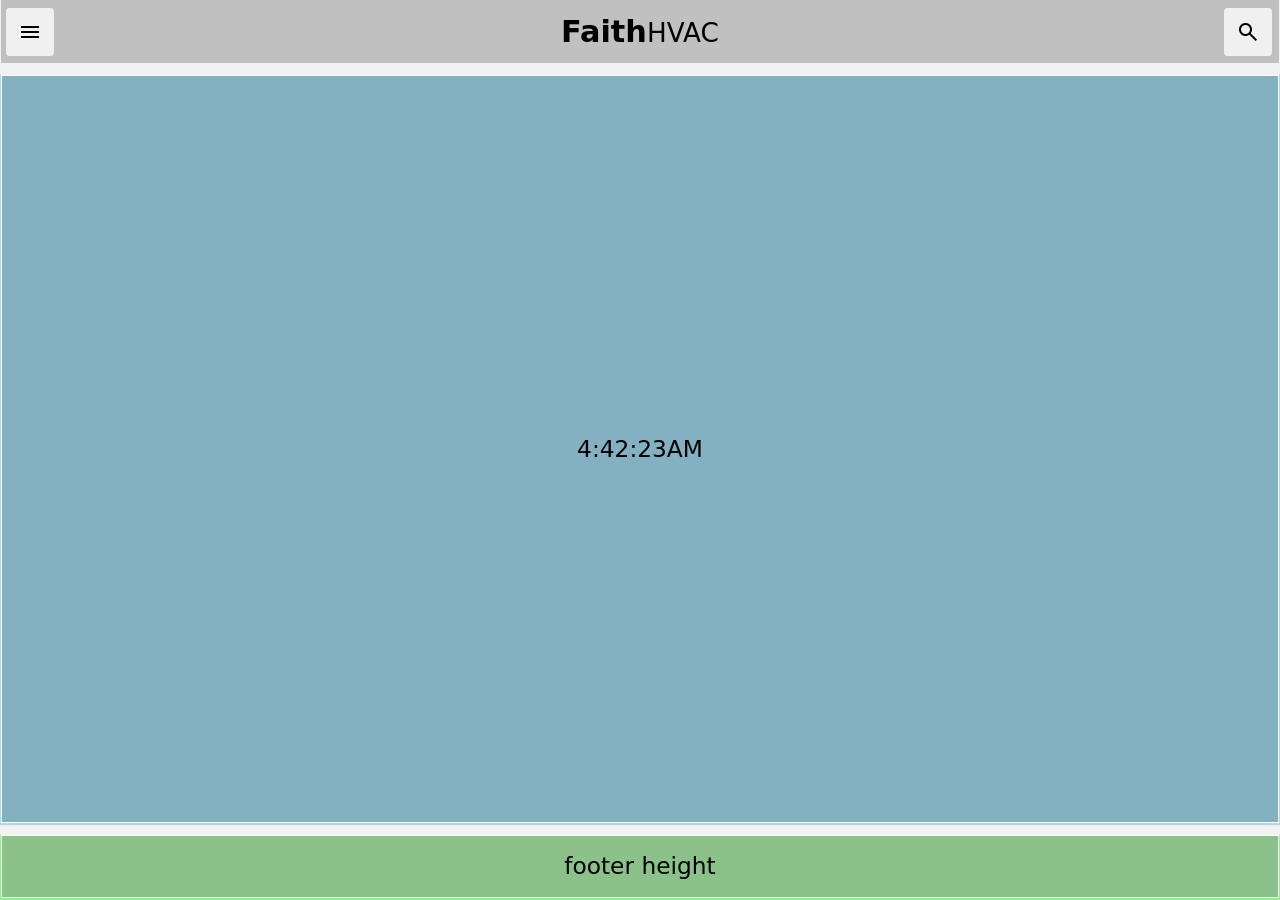
<file: public/index.html>
<!DOCTYPE html>
<html lang="en">

  <head>
    <meta charset="utf-8">
    <meta name="google-site-verification" content="GSo7buConJufr_QUETL_IH06rZeFvtlof6xU7j_LmZc">
    <meta http-equiv="Cache-control" content="max-age=31536000, immutable">
    <meta name="theme-color" content="#212123">

    <title>WorkSite</title

    <meta name="description" content="Faith HVAC has air quality solutions that are the newest, most modern furnaces, boilers, air conditioners and hot water heaters to date.  Energy efficient HVAC products with a wide range of brand variants.">
    <meta property="og:site_name" content="Faith HVAC">    
    <meta property="og:url" content="https://faithheatingcooling.com/">
    <meta property="og:title" content="Heating and Cooling Products and Services - Faith HVAC">
    <meta property="og:description" content="Faith HVAC has air quality solutions that are the newest, most modern furnaces, boilers, air conditioners and hot water heaters to date.  Energy efficient HVAC products with a wide range of brand variants.">
      
  <!--  <meta property="og:image" content="https://www.gstatic.com/images/icons/material/apps/fonts/1x/material-symbols/material_symbols.jpg"> -->

    <meta name="twitter:card" content="summary_large_image">
    <meta name="twitter:site" content="@faithhvac">
    <meta name="twitter:title" content="Chicago's Expert HVAC Service - Faith Heating and Cooling">
    <meta name="twitter:description" content="Faith HVAC has air quality solutions that are the newest, most modern furnaces, boilers, air conditioners and hot water heaters to date.  Energy efficient HVAC products with a wide range of brand variants.">

  <!--  <meta name="twitter:image" content="https://www.gstatic.com/images/icons/material/apps/fonts/1x/material-symbols/material_symbols.jpg"> -->

    <meta name="viewport" content="width=device-width, minimum-scale=1.0, maximum-scale=1.0, user-scalable=no">
      
    <!-- <link rel="icon" href="https://www.gstatic.com/images/icons/material/apps/fonts/1x/catalog/v5/favicon.svg"> -->

    <meta name="apple-mobile-web-app-capable" content="yes">
    <meta name="apple-mobile-web-app-status-bar-style" content="black-translucent">
      
<!--
    <link rel="apple-touch-icon" href="https://www.gstatic.com/images/branding/product/1x/google_fonts_64dp.png">

    <link rel="apple-touch-icon" sizes="96x96" href="https://www.gstatic.com/images/branding/product/1x/google_fonts_96dp.png">

    <link rel="apple-touch-icon" sizes="128x128" href="https://www.gstatic.com/images/branding/product/2x/google_fonts_64dp.png">

    <link rel="apple-touch-icon" sizes="192x192" href="https://www.gstatic.com/images/branding/product/2x/google_fonts_96dp.png">
-->

    <link rel="preconnect" href="https://fonts.googleapis.com">
    <link rel="canonical" href="https://faithheatingcooling.com/"/>
    <link rel="preconnect" href="https://fonts.gstatic.com" crossorigin>
    <link href="https://fonts.googleapis.com/css?family=Roboto:400,700&amp;display=swap" rel="preload" as="font">
    <link rel="stylesheet" href="https://fonts.googleapis.com/css2?family=Material+Symbols+Outlined:opsz,wght,FILL,GRAD@20..48,100..700,0..1,-50..200" />
    <link href="https://fonts.googleapis.com/icon?family=Material+Icons" rel="stylesheet">


<script>
{
  "@context": "https://schema.org",
  "@type": ["HVAC contractor", "Heating contractor", "Air conditioning contractor", "Air conditioning repair service", "Furnace repair service", "Handyman service"],
  "address": {
  "@type": "PostalAddress",
  "streetAddress": "1709 West Cornelia Ave Unit 2",
  "addressLocality": "Chicago",
  "addressRegion": "IL",
  "postalCode": "60657",
  "addressCountry": "US"
	}
}
</script>

<style>

*{
	margin:0;
	padding:0;
	-webkit-box-sizing:border-box;
	-moz-box-sizing:border-box;
	box-sizing:border-box;
	-webkit-text-size-adjust:100%;
	-moz-text-size-adjust: 100%;
	text-size-adjust:100%;
}
html,body{overflow:hidden auto;
  font-family:system-ui,"Roboto",monospace,sans-serif;
}
.header-wrapper{display:flex;align-items:center;}
.span-hvac-h1{font-size:calc(1.2rem + 0.18vw);font-weight:400;}
</style>
    
<link rel="stylesheet" href="style.css" as="style" />
    
</head>  
  
<body>
  
  <!-- Header -->
	<header>
    <div class="header-wrapper">
      <!-- Main Nav -->
		  <nav>
			  <i class="material-symbols-outlined">menu</i>
      </nav>
      <!-- Site H1 [name/logo] -->
      <h1>
		    Faith<span class="span-hvac-h1">HVAC</span>
      </h1>
      
      <!--<span id="headerHeight"></span>-->
     <nav>
			  <i class="material-symbols-outlined">search</i>
      </nav>
    </div>
	</header>
  
  <!-- Main -->
  <main>
    <div class="main-wrapper">
      
		  <span id="time-now"></span>
      
    </div>
	</main>
  
  <!-- Footer -->
	<footer>
    <div class="footer-wrapper">
      
      <span id="footerHeight">footer height</span>
      
    </div>
  </footer>
  
  <!-- Scripts -->
  <script type="module" src="bundle.js"></script>
  
  </body>
</html>
</file>
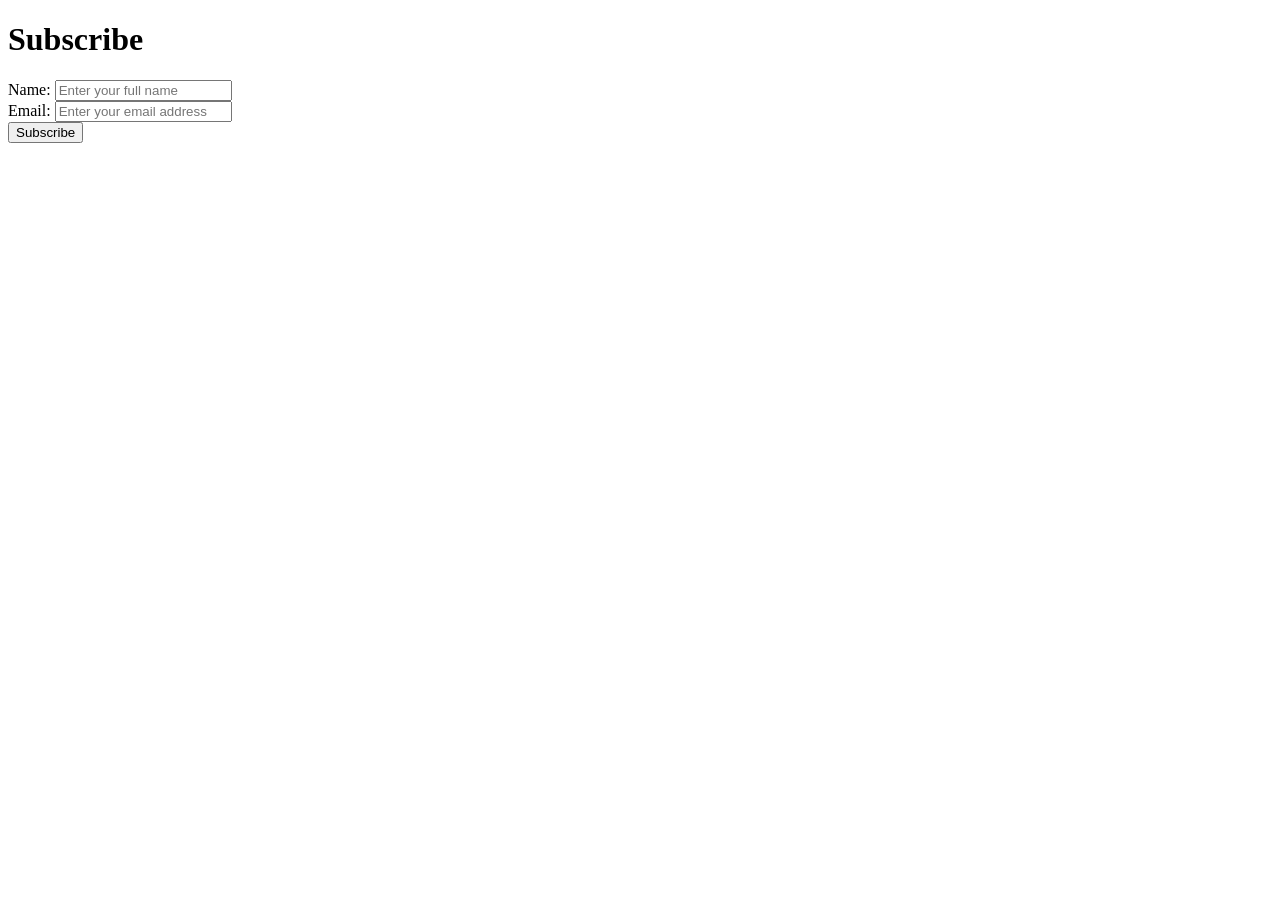
<file: public/indexedDB/index.html>
<!DOCTYPE html>
<html lang="en">
<head>
    <meta charset="UTF-8">
    <meta name="viewport"  content="width=device-width, initial-scale=1.0">
    <title>IndexedDB</title>
</head>
<body>
    <form id="subscription">
        <h1>Subscribe</h1>
        <div id="message"></div>
        <div class="field">
            <label for="name">Name: 
            <input type="text" id="name" name="name" placeholder="Enter your full name" required /></label>
            <small></small>
        </div>
        <div class="field">
            <label for="email">Email: 
            <input type="email" id="email" name="email" placeholder="Enter your email address" required /></label>
            <small></small>
        </div>
        <div class="field">
            <button type="button" class="full" id="submit">Subscribe</button>
        </div>
    </form> <script src="js/form-data.js" defer></script>

    <script src="js/app.js" defer></script>
</body>
</html>
</file>
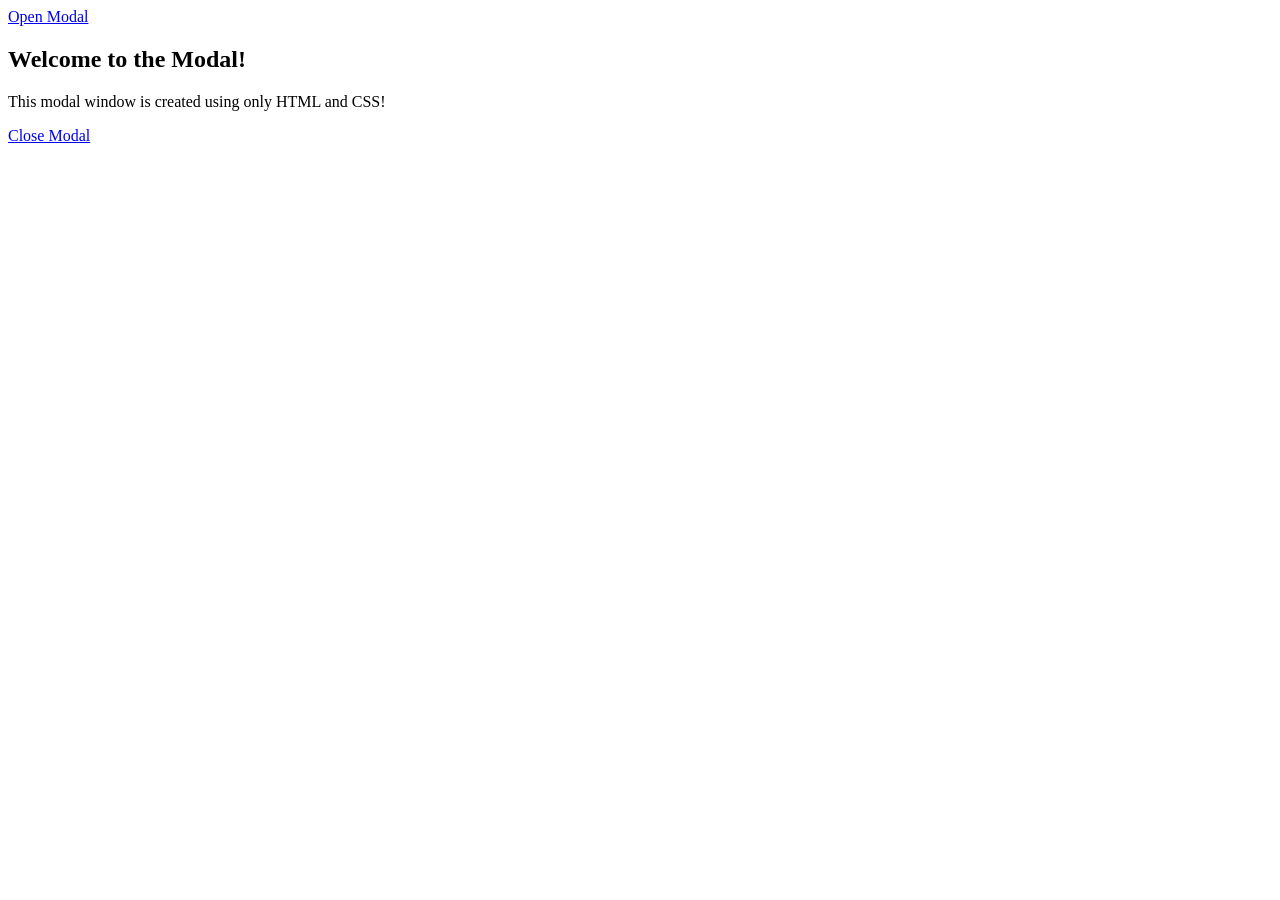
<file: public/modal.html>
<html>
<head>
    <meta charset="utf-8">
    <meta name="viewport" content="width=device-width">
<!-- Modal trigger button -->
<a href="#modal-example" class="modal-trigger">Open Modal</a>

<!-- Modal container -->
<div id="modal-example" class="modal">
    <!-- Backdrop for closing the modal when clicking outside -->
    <a href="#" class="modal-backdrop"></a>

    <!-- Modal content -->
    <div class="modal-content">
        <h2>Welcome to the Modal!</h2>
        <p>This modal window is created using only HTML and CSS!</p>
        <a href="#" class="modal-close">Close Modal</a>
    </div>
</div>


</html>
</file>
<file: public/style.css>
html {
  height: 100vh;
  min-height: 100%;
  display: block;
  font-family: system-ui, roboto, sans-serif;
  font-style: normal;
  font-weight: 400;
  font-size: 10px;
  line-height: 1.5;
  overflow: hidden auto;
  white-space: normal;
  text-overflow: ellipsis;
  text-wrap: balance;
  -webkit-overscroll-behavior: contain;
  overscroll-behavior: contain;
  overflow-wrap: break-word;
  accent-color: auto;
  scroll-behavior: smooth;
  scrollbar-width: thin;
}
body {
  min-height: 100%;
  min-width: 100%;
  height: calc(100vh - env(safe-area-inset-bottom));
  height: 100dvh;
  width: 100dvw;
  display: grid;
  grid-template-rows: auto calc(100dvh - 130px - 2rem) auto;
  grid-template-rows: auto 1fr auto;
  gap: 1rem;
  font-size: calc(2.1rem + 0.18vw);
  overflow-x: hidden;
  overflow-y: auto;
  background-color: #212123;
  color: #f2f2f2;
}
.material-symbols-outlined {
  font-variation-settings: "FILL" 0, "wght" 400, "GRAD" 0, "opsz" 24;
}
header {
  height: 100%;
  min-height: 65px;
  max-height: 65px;
  background: transparent;
  color: black;
}
header .header-wrapper {
  margin: auto;
  height: calc(100% - 2px);
  width: calc(100% - 2px);
  display: grid;
  place-items: center;
  grid-template-columns:auto 1fr auto;
  background: rgba(177, 176, 176, 0.76);
  border: 1px solid transparent;
}
header .header-wrapper nav {
  margin: 0 6px 0 4px;
  height: 48px;
  width: 48px;
  background: hsla(0, 0%, 100%, 0.76);
  display: flex;
  justify-content: center;
  align-items: center;
  border-radius: 4px;
  appearance: none;
  -webkit-user-select: none;
  user-select: none;
  cursor: pointer;
  outline: none;
  -webkit-tap-highlight-color: transparent;
  tap-highlight-color: transparent;
  touch-action: manipulation;
  transition: all;
  will-change: auto;
}
header .header-wrapper nav:is(:hover, :focus) {
  background: hsla(0, 0%, 100%, 0.46);
  transform: all 100ms ease-in-out;
}
header .header-wrapper h1 {
  font-size: calc(2.8rem + 0.18vw);
}
header .header-wrapper span {
  font-size: calc(2.4rem + 0.18vw);
  font-weight:400;
}
main {
  height: 100%;
  background: lightblue;
  color: black;
}
main .main-wrapper {
  margin: auto;
  height: calc(100% - 2px);
  width: calc(100% - 2px);
  display: grid;
  place-items: center;
  background: rgba(119, 166, 182, 0.76);
  border: 1px solid white;
}
footer {
  height: 100%;
  min-height: 65px;
  background: lightgreen;
  color: black;
}
footer .footer-wrapper {
  margin: auto;
  height: calc(100% - 2px);
  width: calc(100% - 2px);
  display: grid;
  place-items: center;
  background: rgba(137, 180, 137, 0.76);
  border: 1px solid white;
}

@media (prefers-color-scheme: light) {
  body {
    background-color: #f2f2f2;
    color: #212123;
  }
}
</file>
